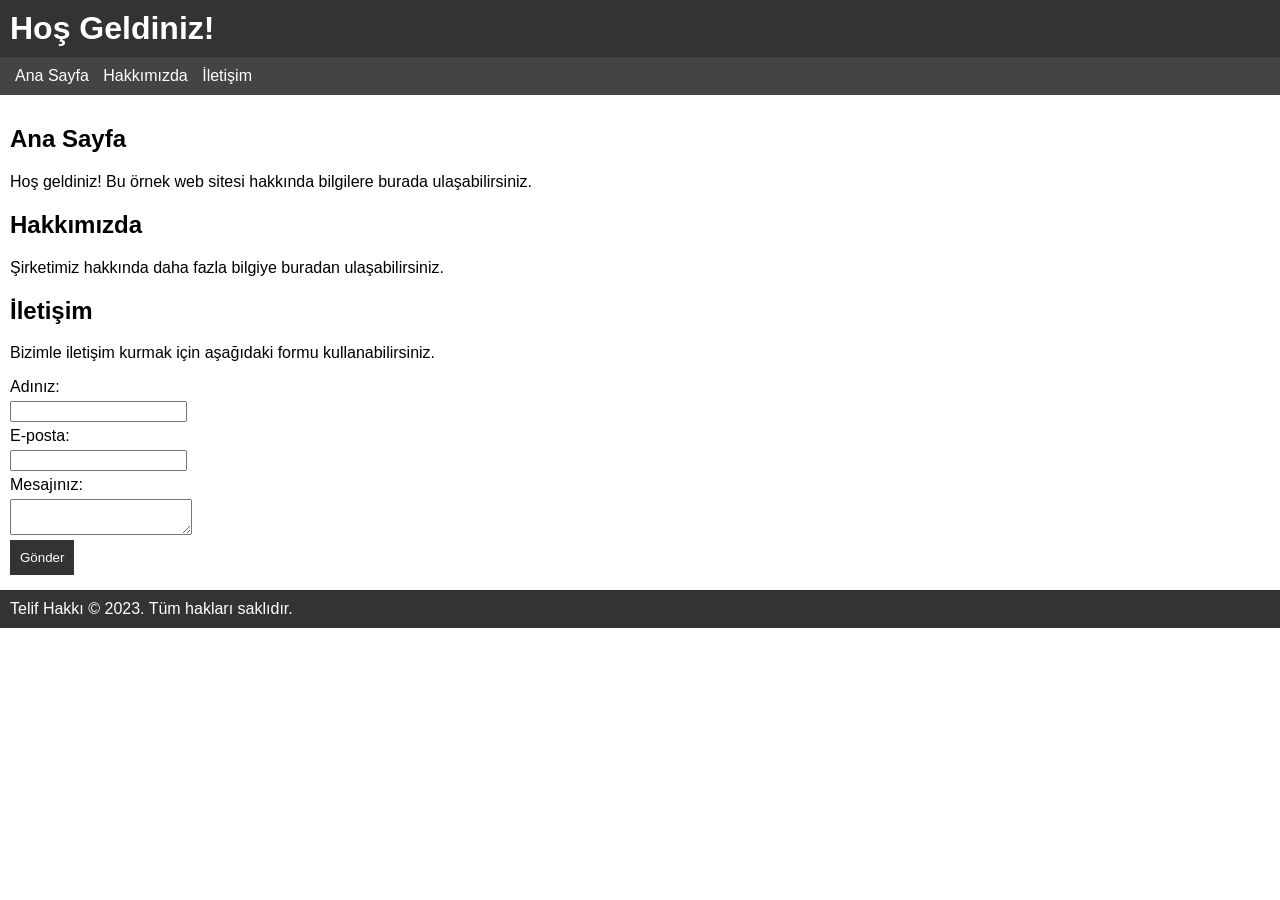
<file: ChatGPT.html>
<!DOCTYPE html>
<html>
<head>
  <title>Örnek Web Sitesi</title>
  <link rel="stylesheet" href="style.css">
</head>
<body>
  <header>
    <h1>Hoş Geldiniz!</h1>
  </header>
  <nav>
    <ul>
      <li><a href="#anasayfa">Ana Sayfa</a></li>
      <li><a href="#hakkimizda">Hakkımızda</a></li>
      <li><a href="#iletisim">İletişim</a></li>
    </ul>
  </nav>
  <main>
    <section id="anasayfa">
      <h2>Ana Sayfa</h2>
      <p>Hoş geldiniz! Bu örnek web sitesi hakkında bilgilere burada ulaşabilirsiniz.</p>
    </section>
    <section id="hakkimizda">
      <h2>Hakkımızda</h2>
      <p>Şirketimiz hakkında daha fazla bilgiye buradan ulaşabilirsiniz.</p>
    </section>
    <section id="iletisim">
      <h2>İletişim</h2>
      <p>Bizimle iletişim kurmak için aşağıdaki formu kullanabilirsiniz.</p>
      <form id="contact-form">
        <label for="name">Adınız:</label>
        <input type="text" id="name" name="name">
        <label for="email">E-posta:</label>
        <input type="email" id="email" name="email">
        <label for="message">Mesajınız:</label>
        <textarea id="message" name="message"></textarea>
        <input type="submit" value="Gönder">
      </form>
    </section>
  </main>
  <footer>
    <p>Telif Hakkı &copy; 2023. Tüm hakları saklıdır.</p>
  </footer>
  <script src="script.js"></script>
</body>
</html>
</file>
<file: style.css>
/* Genel stil ayarları */
body {
  font-family: Arial, sans-serif;
  margin: 0;
  padding: 0;
}

/* Başlık ve altlık stilleri */
header, footer {
  background-color: #333;
  color: #fff;
  padding: 10px;
}

header h1, footer p {
  margin: 0;
}

/* Navigasyon menüsü stilleri */
nav {
  background-color: #444;
  padding: 10px;
}

nav ul {
  list-style-type: none;
  margin: 0;
  padding: 0;
}

nav ul li {
  display: inline;
}

nav ul li a {
  color: #fff;
  padding: 5px;
  text-decoration: none;
}

/* Ana içerik alanı stilleri */
main {
  padding: 10px;
}

/* Form stilleri */
form {
  margin-top: 10px;
}

form label, form input, form textarea {
  display: block;
  margin-bottom: 5px;
}

form input[type="submit"] {
  background-color: #333;
  border: none;
  color: #fff;
padding: 10px;
cursor: pointer;
}

form input[type="submit"]:hover {
background-color: #444;
}
</file>
